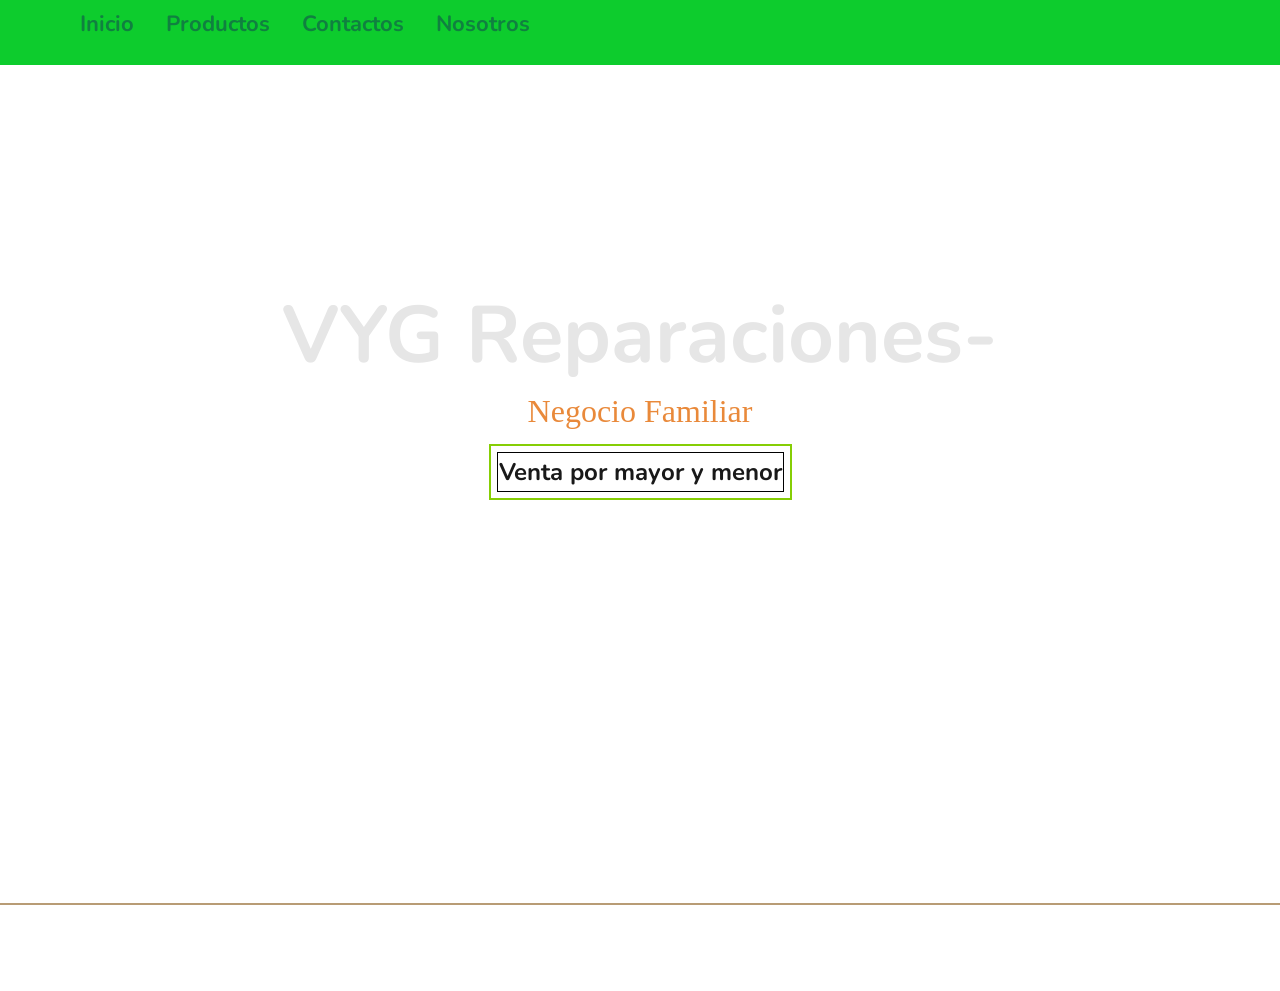
<file: index.html>
<!DOCTYPE html>
<html lang="es">

<head>
    <meta charset="UTF-8">
    <meta name="viewport" content="width=device-width, initial-scale=1.0">
    <title>VYG Reparaciones- Inicio</title>
    <!-- link iconos -->
    <link rel="stylesheet" href="https://use.fontawesome.com/releases/v5.15.4/css/all.css" integrity="sha384-DyZ88mC6Up2uqS4h/KRgHuoeGwBcD4Ng9SiP4dIRy0EXTlnuz47vAwmeGwVChigm" crossorigin="anonymous">
    <!-- link font family -->
    <link rel="preconnect" href="https://fonts.googleapis.com">
    <link rel="preconnect" href="https://fonts.gstatic.com" crossorigin>
    <link href="https://fonts.googleapis.com/css2?family=Nunito:ital,wght@0,200;0,400;1,300;1,400&display=swap" rel="stylesheet">
    <!-- link bootstrap -->
    <!-- CSS only -->
    <link href="https://cdn.jsdelivr.net/npm/bootstrap@5.1.3/dist/css/bootstrap.min.css" rel="stylesheet" integrity="sha384-1BmE4kWBq78iYhFldvKuhfTAU6auU8tT94WrHftjDbrCEXSU1oBoqyl2QvZ6jIW3" crossorigin="anonymous">
    <!-- AOS -->
    <link href="https://unpkg.com/aos@2.3.1/dist/aos.css" rel="stylesheet">
    <!--link para insertar hoja de estilo-->
    <link rel="stylesheet" type="text/css" href="css/style.css">
    <!-- logo en mi titulo -->
    <link rel="shortcut icon" href="assets/images/logotitulo.png">
    <meta name="description" content="Negocio familiar.">
    <meta name="keywords" content="venta por mayor y menor">
</head>
<body class="bodyinicio">
    <header class="header">
        <div class="header__container">
           
            </div>
            <!--menu hamburger-->
            <div>
                <nav class="navbar navbar-expand-lg navbar-light">
                    <div class="container-fluid">
                        <button class="navbar-toggler" type="button" data-bs-toggle="collapse" data-bs-target="#navbarNavAltMarkup" aria-controls="navbarNavAltMarkup" aria-expanded="false" aria-label="Toggle navigation">
                            <span class="navbar-toggler-icon"></span>
                        </button>
                        <div class="collapse navbar-collapse" id="navbarNavAltMarkup">
                            <div class="navbar-nav">
                                <a class="nav-link active" aria-current="page" href="#"><i class="fas fa-home"></i> Inicio</a>
                                <a class="nav-link" href="views/productos.html"><i class="fas fa-chair"></i> Productos</a>
                                <a class="nav-link" href="views/contactos.html"><i class="fas fa-envelope"></i> Contactos</a>
                                <a class="nav-link" href="views/nosotros.html"><i class="fas fa-user"></i> Nosotros</a>
                            </div>
                        </div>
                    </div>
                </nav>
            </div>
            <nav class="nav">
                <ul class="nav__lista">
                    <li class="nav__li"><a class="active" href="index.html">Inicio</a></li>
                    <li class="nav__li"><a href="views/productos.html">Productos</a></li>
                    <li class="nav__li"><a href="views/contactos.html">Contactos</a></li>
                    <li class="nav__li"><a href="views/nosotros.html">Nosotros</a></li>
                </ul>
            </nav>
        </div>
    </header>
    <main>
        <section class="main">
            <!-- texto principal -->
            <div class="main__container">
                <h1 class="main__h1"><b>VYG Reparaciones-</b></h1>
                <h2 class="main__h2">Negocio Familiar</h2>
                <p class="main__p">Venta por mayor y menor</p>
            </div>
        </section>
    </main>
    <!--.... los mas vendidos ...-->
    <div class="containervendidos">
        <a name="bestsellers" id="bestsellers" title="">
           
               
    </div>
    <!--......footer.............  -->
    <footer class="footer">
        <div class="footer__container">
        </div>
    </footer>
    <!-- bootstrap -->
    <!-- JavaScript Bundle with Popper -->
    <script src="https://cdn.jsdelivr.net/npm/bootstrap@5.1.3/dist/js/bootstrap.bundle.min.js" integrity="sha384-ka7Sk0Gln4gmtz2MlQnikT1wXgYsOg+OMhuP+IlRH9sENBO0LRn5q+8nbTov4+1p" crossorigin="anonymous"></script>
    <!-- aos -->
    <script src="https://unpkg.com/aos@2.3.1/dist/aos.js"></script>
    <script>
    AOS.init();
    </script>
</body>
</html>
</file>
<file: css/style.css>
/*codigo css*/
.m-0 {
  margin: 0; }

.m-1 {
  margin: 0.25rem; }

.m-2 {
  margin: 0.5rem; }

.m-3 {
  margin: 1rem; }

.m-4 {
  margin: 1.5rem; }

.m-5 {
  margin: 3rem; }

.mt-0 {
  margin-top: 0; }

.mt-1 {
  margin-top: 0.25rem; }

.mt-2 {
  margin-top: 0.5rem; }

.mt-3 {
  margin-top: 1rem; }

.mt-4 {
  margin-top: 1.5rem; }

.mt-5 {
  margin-top: 3rem; }

.mb-0 {
  margin-bottom: 0; }

.mb-1 {
  margin-bottom: 0.25rem; }

.mb-2 {
  margin-bottom: 0.5rem; }

.mb-3 {
  margin-bottom: 1rem; }

.mb-4 {
  margin-bottom: 1.5rem; }

.mb-5 {
  margin-bottom: 3rem; }

.ml-0 {
  margin-left: 0; }

.ml-1 {
  margin-left: 0.25rem; }

.ml-2 {
  margin-left: 0.5rem; }

.ml-3 {
  margin-left: 1rem; }

.ml-4 {
  margin-left: 1.5rem; }

.ml-5 {
  margin-left: 3rem; }

.mr-0 {
  margin-right: 0; }

.mr-1 {
  margin-right: 0.25rem; }

.mr-2 {
  margin-right: 0.5rem; }

.mr-3 {
  margin-right: 1rem; }

.mr-4 {
  margin-right: 1.5rem; }

.mr-5 {
  margin-right: 3rem; }

* {
  margin: 0;
  padding: 0;
  box-sizing: border-box; }

body {
  font-family: 'Nunito', sans-serif;
  height: 100vh; }

/*..... inicio.... */
.header {
  background-color: rgb(13, 204, 45);
  /*height: 80px;*/
  padding: 0.5rem 1rem;
  position: relative; }

.header__container {
  max-width: 100%;
  margin: 0 auto;
  height: 100%;
  flex-direction: row;
  display: flex;
  justify-content: space-between;
  align-items: center; }

/* logo */
.header__logo {
  width: 58px;
  height: 50px;
  border: 2px solid black;
  margin-left: 17px; }

.header__logo img {
  height: 100%; }

/*menu hamburger*/
.navbar {
  display: none;
  background-color: rgb(230, 230, 230); }

.navbar-brand img {
  border: 2px solid black; }

.nav-link {
  font-size: 17px;
  border-bottom: 1px solid black; }

.collapse i {
  color: black; }

.navbar-light .navbar-nav .nav-link.active, .navbar-light .navbar-nav .show > .nav-link {
  color: #108040; }

/* nav */
.nav__lista {
  display: flex;
  flex-direction: row;
  list-style: none;
  margin-right: 10px; }

.nav__li {
  margin-left: 2rem;
  font-size: 22px;
  font-weight: bold;
  cursor: pointer;
  position: relative; }
  .nav__li a {
    color: #108040;
    text-decoration: none; }
    .nav__li a:hover {
      color: black;
      background-color: #FFFFFF;
      border-radius: 0.4em; }

.nav__li a::after {
  content: "";
  position: absolute;
  top: 100%;
  left: 0%;
  width: 100%;
  height: 1.5px;
  background-color: #e9893a;
  transform: scalex(0);
  transform-origin: right;
  transition: transform 0.5s; }

.nav__li a:hover::after {
  transform: scalex(1);
  transform-origin: left; }

header div nav ul {
  margin-bottom: 0rem; }

/*.......... Contactos.......... */
/*header*/
.contactos-header {
  background-color: #E6E6E6;
  height: 80px;
  padding: 0.5rem 1rem;
  position: relative; }

.contactos-header__container {
  max-width: 100%;
  margin: 0 auto;
  height: 100%;
  flex-direction: row;
  display: flex;
  justify-content: space-between;
  align-items: center; }

/* logo */
.header-contactos__logo {
  width: 58px;
  height: 50px;
  border: 2px solid black;
  margin-left: 17px; }
  .header-contactos__logo img {
    height: 100%; }

/* nav */
.contactos-nav__lista {
  display: flex;
  flex-direction: row;
  list-style: none;
  margin-right: 10px; }

.contactos-header__li {
  margin-left: 2rem;
  font-size: 22px;
  font-weight: bold;
  cursor: pointer;
  position: relative; }
  .contactos-header__li a {
    color: #108040;
    text-decoration: none; }
    .contactos-header__li a:hover {
      color: black;
      background-color: #FFFFFF;
      border-radius: 0.4em; }

.contactos-header__li a::after {
  content: "";
  position: absolute;
  top: 100%;
  left: 0%;
  width: 100%;
  height: 1.5px;
  background-color: #e9893a;
  transform: scalex(0);
  transform-origin: right;
  transition: transform 0.5s; }

.contactos-header__li a:hover::after {
  transform: scalex(1);
  transform-origin: left; }

/* .............Nosotros......... */
/*header*/
.nosotros-header {
  background-color: #E6E6E6;
  height: 80px;
  padding: 0.5rem 1rem;
  position: relative; }

.nosotros-header__container {
  max-width: 100%;
  margin: 0 auto;
  height: 100%;
  flex-direction: row;
  display: flex;
  justify-content: space-between;
  align-items: center; }

/* logo */
.header-nosotros__logo {
  width: 58px;
  height: 50px;
  border: 2px solid black;
  margin-left: 17px; }
  .header-nosotros__logo img {
    height: 100%; }

/* nav */
.nosotros-nav__lista {
  display: flex;
  flex-direction: row;
  list-style: none;
  margin-right: 10px; }

.nosotros-header__li {
  margin-left: 2rem;
  font-size: 22px;
  font-weight: bold;
  cursor: pointer;
  position: relative; }
  .nosotros-header__li a {
    color: #108040;
    text-decoration: none; }
    .nosotros-header__li a:hover {
      color: black;
      background-color: #FFFFFF;
      border-radius: 0.4em; }

.nosotros-header__li a::after {
  content: "";
  position: absolute;
  top: 100%;
  left: 0%;
  width: 100%;
  height: 1.5px;
  background-color: #e9893a;
  transform: scalex(0);
  transform-origin: right;
  transition: transform 0.5s; }

.nosotros-header__li a:hover::after {
  transform: scalex(1);
  transform-origin: left; }

/*........... Productos....... */
.productos-header {
  background-color: #E6E6E6;
  height: px;
  padding: 0.5rem 1rem;
  position: relative; }

.productos-header__container {
  max-width: 100%;
  margin: 0 auto;
  height: 100%;
  flex-direction: row;
  display: flex;
  justify-content: space-between;
  align-items: center; }

/* logo */
.header-productos__logo {
  width: 58px;
  height: 50px;
  border: 2px solid black;
  margin-left: 17px; }
  .header-productos__logo img {
    height: 100%; }

/* nav */
.productos-nav__lista {
  display: flex;
  flex-direction: row;
  list-style: none;
  margin-right: 10px; }

.productos-header__li {
  margin-left: 2rem;
  font-size: 22px;
  font-weight: bold;
  cursor: pointer;
  position: relative; }
  .productos-header__li a {
    color: #108040;
    text-decoration: none; }
    .productos-header__li a:hover {
      color: black;
      background-color: #FFFFFF;
      border-radius: 0.4em; }

.productos-header__li a::after {
  content: "";
  position: absolute;
  top: 100%;
  left: 0%;
  width: 100%;
  height: 1.5px;
  background-color: #e9893a;
  transform: scalex(0);
  transform-origin: right;
  transition: transform 0.5s; }

.productos-header__li a:hover::after {
  transform: scalex(1);
  transform-origin: left; }

/* ...........Servicios....... */
/*header*/
.servicios-header {
  background-color: #E6E6E6;
  height: 80px;
  padding: 0.5rem 1rem;
  position: relative; }

.servicios-header__container {
  max-width: 100%;
  margin: 0 auto;
  height: 100%;
  flex-direction: row;
  display: flex;
  justify-content: space-between;
  align-items: center; }

/* logo */
.header-servicios__logo {
  width: 58px;
  height: 50px;
  border: 2px solid black;
  margin-left: 17px; }
  .header-servicios__logo img {
    height: 100%; }

/* nav */
.servicios-nav__lista {
  display: flex;
  flex-direction: row;
  list-style: none;
  margin-right: 10px; }

.servicios-header__li {
  margin-left: 2rem;
  font-size: 22px;
  font-weight: bold;
  cursor: pointer;
  position: relative; }
  .servicios-header__li a {
    color: #108040;
    text-decoration: none; }
    .servicios-header__li a:hover {
      color: black;
      background-color: #FFFFFF;
      border-radius: 0.4em; }

.servicios-header__li a::after {
  content: "";
  position: absolute;
  top: 100%;
  left: 0%;
  width: 100%;
  height: 1.5px;
  background-color: #e9893a;
  transform: scalex(0);
  transform-origin: right;
  transition: transform 0.5s; }

.servicios-header__li a:hover::after {
  transform: scalex(1);
  transform-origin: left; }

/*.....inicio......*/
/*footer*/
.footer {
  /*background-color: $secondary-color;*/
  height: 86px;
  padding: 0.5rem;
  position: relative;
  box-sizing: border-box;
  bottom: 0;
  width: 100vw; }

.footer__container, .contactos-footer__container, .nosotros-footer__container {
  max-width: 1200px;
  margin: 0 auto;
  height: 100%;
  flex-direction: column;
  display: flex;
  justify-content: center;
  align-items: center; }

.footer__texto {
  color: black;
  margin-top: 15px;
  margin-bottom: 0rem; }

.footer__redes {
  text-align: center;
  font-weight: 700;
  font-size: 40px; }

.footer__redes a {
  color: #e9893a; }

.footer__sombra:hover {
  color: black; }

/* .....contactos....... */
/*footer*/
.contactos-footer {
  background-color: #E6E6E6;
  height: 86px;
  padding: 0.8rem;
  position: relative; }

.contactos-footer__texto {
  color: black;
  margin-top: 11px;
  margin-bottom: 0rem; }

.contactos-footer__targetas {
  text-align: center;
  font-weight: 700;
  font-size: 46px; }

.contactos-footer__targetas a {
  color: #e9893a; }

.footer__sombra:hover {
  color: black; }

/*.......nosotros.........*/
/*footer*/
.nosotros-footer {
  background-color: #E6E6E6;
  height: 86px;
  padding: 0.8rem;
  position: relative; }

.nosotros-footer__texto {
  color: black;
  margin-top: 10px;
  margin-bottom: 0rem; }

.nosotros-footer__targetas {
  text-align: center;
  font-weight: 700;
  font-size: 46px; }

.nosotros-footer__targetas a {
  color: #e9893a; }

.footer__sombra:hover {
  color: black; }

/*........producto......*/
/*footer*/
.producto-footer {
  background-color: #E6E6E6;
  height: 86px;
  padding: 0.8rem;
  position: relative; }

.producto-footer__container {
  max-width: 1200px;
  margin: 0 auto;
  height: 100%;
  flex-direction: column;
  display: flex;
  justify-content: center;
  align-items: center; }

.producto-footer__texto {
  color: black;
  margin-top: 10px;
  margin-bottom: 0rem; }

.producto-footer__targetas {
  text-align: center;
  font-weight: 700;
  font-size: 45px; }

.producto-footer__targetas a {
  color: #e9893a; }

.footer__sombra:hover {
  color: black; }

/*..........servicios......*/
/*footer*/
.servicio-footer {
  background-color: #E6E6E6;
  height: 86px;
  padding: 0.8rem;
  position: relative;
  border-top: 2px solid #e9893a; }

.servicio-footer__container {
  max-width: 1200px;
  margin: 0 auto;
  height: 100%;
  flex-direction: column;
  display: flex;
  justify-content: center;
  align-items: center; }

.servicio-footer__texto {
  color: black;
  margin-top: 11px;
  margin-bottom: 0rem; }

.servicio-footer__targetas {
  text-align: center;
  font-weight: 700;
  font-size: 46px; }

.servicio-footer__targetas a {
  color: #e9893a; }

.footer__sombra:hover {
  color: black; }

/*..............Inicio................*/
/* main */
.main {
  display: flex;
  padding: 0.5rem;
  position: relative;
  background-image: url(https://wallpaperaccess.com/full/2076086.jpg);
  background-repeat: no-repeat;
  background-position: right;
  background-size: cover;
  background-attachment: scroll; }

.main__container {
  max-width: 1200px;
  margin: 0 auto;
  height: 91.3vh;
  flex-direction: column;
  padding-bottom: 175px;
  display: flex;
  justify-content: center;
  align-items: center; }

.main__h1 {
  font-size: 5em;
  font-weight: normal;
  color: #E6E6E6; }

.main__h2 {
  font-size: 2em;
  color: #e9893a;
  font-family: raleway; }

.main__p {
  font-size: 1.5em;
  font-weight: bold;
  color: #191919;
  border: 2px double #86CE05;
  outline: 1.5px solid black;
  outline-offset: -9px;
  padding: 8px 8px;
  margin: 5px;
  box-sizing: content-box; }

.main__p {
  animation-duration: 3.5s;
  animation-name: p;
  animation-iteration-count: infinite; }

@keyframes p {
  0% {
    opacity: 0.9;
    color: black; }
  100% {
    opacity: 1;
    color: white; } }

.containervendidos {
  position: relative;
  border-bottom: 2px solid #b89c75;
  background-image: linear-gradient(to top, #f9f8f7, #f5eee8, #f1e5da, #eddbcc, #e9d1be); }

.bestsellers {
  display: flex;
  flex-direction: row;
  justify-content: space-evenly;
  padding: 7px; }

.textosellers {
  font-size: 26px;
  text-align: center;
  font-family: raleway;
  padding: 8px 8px 0px;
  text-decoration: underline #b89c75; }

.vendidos {
  padding: 10px;
  height: 100%;
  border: 1px solid black; }

.bestsellers-imagen {
  width: 250px;
  height: 250px; }

.card-body {
  line-height: 8px;
  text-decoration: none;
  padding: 3px; }

.boton {
  background-color: #351d15;
  border: 1px solid black;
  text-decoration: none;
  border-radius: 6px; }

/*.....ofertas.......*/
.inicio-grid {
  display: grid;
  grid-template-columns: repeat(3, 1fr);
  grid-template-rows: repeat(1, 317.9px);
  row-gap: 4rem;
  column-gap: 4rem;
  width: 100%;
  margin: 0rem auto;
  border-bottom: 3px solid #e9893a;
  padding: 50px;
  justify-content: center;
  align-content: center;
  cursor: pointer; }

.inicio-grid__container img {
  width: 75%;
  height: 100%; }

/* animacion */
/*.....imagen... 1 */
.overlay-inicio1 {
  background-image: url("../assets/images/ofertas2-2.png");
  background-position: center;
  background-size: cover;
  height: 101%;
  opacity: 0;
  z-index: 1;
  overflow: hidden;
  transform: translate(0%, -100%);
  transition: 0.5s ease;
  position: relative; }

.overlay-inicio1 a {
  text-decoration: none; }

.inicio-grid__container:hover .overlay-inicio1 {
  opacity: 1; }

.inicio-overlay__title1 {
  font-size: 25px;
  text-align: center;
  margin-top: 160px;
  color: white; }

/*.....imagen... 2 */
.overlay-inicio2 {
  background-image: url("https://wallpaperaccess.com/full/2076086.jpg");
  background-position: center;
  background-size: cover;
  height: 101%;
  opacity: 0;
  z-index: 1;
  overflow: hidden;
  transform: translate(0%, -100%);
  transition: 0.5s ease;
  position: relative; }

.inicio-grid__container:hover .overlay-inicio2 {
  opacity: 1; }

.inicio-overlay__title2 {
  font-size: 29px;
  text-align: center;
  margin-top: 94px;
  color: #f9f8f7; }

/*.....imagen... 3*/
.overlay-inicio3 {
  background-image: url("../assets/images/ofertas4.png");
  background-position: center;
  background-size: cover;
  height: 101%;
  opacity: 0;
  z-index: 1;
  overflow: hidden;
  transform: translate(0%, -100%);
  transition: 0.5s ease;
  position: relative; }

.overlay-inicio3 a {
  text-decoration: none; }

.inicio-grid__container:hover .overlay-inicio3 {
  opacity: 1; }

.inicio-overlay__title3 {
  font-size: 25px;
  text-align: center;
  margin-top: 160px;
  color: white; }

/*............... Contactos........... */
/* main*/
.contactos-grid {
  display: grid;
  grid-template-columns: repeat(2, 1fr);
  grid-template-rows: repeat(1, 633.9px);
  row-gap: 0.3rem;
  column-gap: 0.3rem;
  width: 100%;
  margin: 0rem auto;
  border: 2.5px solid  white;
  cursor: pointer;
  background-position: center;
  background-size: cover; }

.contactos-grid__container img {
  width: 100%;
  height: 633.9px;
  border: 1.5px solid black; }

#carouselExampleControls {
  height: 100%; }

.carousel-inner {
  height: 100%; }

/*formulario*/
.contacto-main {
  line-height: 25px;
  font-size: 25px;
  font-weight: normal;
  padding: 15.5px;
  text-align: center;
  border: 1.5px solid black;
  margin: auto;
  color: #0b0b0c;
  background-image: linear-gradient(to top, #f9f8f7, #f5eee8, #f1e5da, #eddbcc, #e9d1be);
  background-position: center;
  background-size: cover; }

.white:hover {
  color: black;
  background-color: #FFFFFF;
  border-radius: 0.4em;
  width: 640px; }

.colorverde {
  color: #e9893a;
  font-family: raleway;
  font-size: 38px;
  text-decoration: underline 1.4px #e9893a; }

.contacto__texto a {
  color: black; }

.contacto__li:hover i {
  color: #108040; }

.contacto__li {
  list-style: none; }

.contacto__formulario {
  box-sizing: border-box; }

form label {
  display: inline-block;
  width: 100px; }

.contacto__input {
  display: inline-block;
  width: 200px;
  height: 30px;
  margin-top: 10px; }

.contacto__textarea {
  display: inline-block;
  width: 300px;
  height: 50px;
  margin-left: 50px;
  margin-top: 10px; }

.contacto__bottom {
  margin-left: 50px; }

.contacto__submit {
  border-color: #108040;
  border: 2px solid #108040;
  border-radius: 6px;
  line-height: 20px;
  font-size: 17px; }

.contacto__restablecer {
  border-color: #108040;
  border: 2px solid #108040;
  border-radius: 6px;
  line-height: 20px;
  font-size: 17px; }

.mapa {
  text-align: center;
  padding-bottom: 70px;
  padding-top: 70px;
  border-bottom: 2px solid #e9893a; }

.mapa2 {
  height: 400px;
  background-size: cover;
  border-radius: 38px;
  border: 1px solid #e9893a; }

/* ................Nosotros............ */
/* main*/
.nosotros-main__container {
  border: 4px solid white; }

.nosotros-grid__items {
  flex-direction: column;
  padding: 5px;
  display: flex;
  justify-content: center;
  align-items: center; }

.col-12fondo {
  background-image: linear-gradient(to top, #f9f8f7, #f5eee8, #f1e5da, #eddbcc, #e9d1be);
  background-position: center;
  background-size: cover;
  border: 1px solid black; }

.row {
  --bs-gutter-x: 0rem; }

.empleado {
  padding: 10px;
  margin-top: 10px;
  height: 100%; }

.empleado-imagen {
  width: 100px;
  height: 100px; }

.btn {
  background-color: #e9893a; }

.btn-secondary:hover {
  background-color: #198754; }

.nombre {
  font-family: raleway; }

.nosotros__h2 {
  font-size: 45px;
  margin-left: 10px;
  padding-top: 15px;
  text-decoration: underline 1.4px #e9893a;
  font-family: raleway; }

.nosotros__parrafo {
  text-align: center;
  margin-left: 5px;
  font-size: 25px;
  padding: 10px 27px 0px; }

.nosotros-grid__items1 {
  flex-direction: column;
  padding: 2px;
  border: 1px solid black;
  display: flex;
  justify-content: center;
  align-items: center; }

.nosotros-grid__items1 video {
  width: 100%;
  height: 100%; }

.nosotrosfinal {
  display: flex;
  flex-direction: row;
  justify-content: center;
  padding: 30px;
  border-bottom: 2px solid #e9893a; }

.card-info {
  display: flex;
  flex-direction: column;
  background-color: #E6E6E6;
  width: 25%; }

.card__title {
  text-align: center;
  padding-top: 2.5rem; }

.card__body1 {
  width: 100%;
  font-size: 19px;
  padding: 10px 10px 0px;
  padding-left: 15px;
  text-align: center;
  line-height: 2rem;
  margin-bottom: 0px; }

/*............... Productos.......... */
/* main*/
.containerproductos {
  border-bottom: 3px solid #e9893a;
  background-image: linear-gradient(to bottom, #f9f8f7, #f5eee8, #f1e5da, #eddbcc, #e9d1be); }

.containerproductos a {
  text-decoration: none;
  position: relative; }

.containerproductos2 {
  border-bottom: 3px solid #e9893a;
  background-image: linear-gradient(to top, #f9f8f7, #f5eee8, #f1e5da, #eddbcc, #e9d1be); }

.productos2 {
  display: flex;
  flex-direction: row;
  justify-content: space-evenly;
  padding: 7px; }

.textoproductos {
  font-size: 25px;
  text-align: center;
  padding: 2px;
  text-decoration: underline;
  color: black;
  padding-top: 15px;
  font-family: raleway; }

.productostargetas {
  padding: 10px;
  height: 100%;
  border: 1px solid black; }

.producto-imagen {
  width: 250px;
  height: 250px; }

.card-productos {
  line-height: 8px;
  text-decoration: none;
  padding: 3px; }

.boton-comprar {
  background-color: #351d15;
  border: 1px solid black;
  text-decoration: none;
  border-radius: 6px; }

.btn-primary:hover {
  background-color: #198754; }

/* ..............Servicios............ */
/*.....main.....*/
.fondo {
  background-color: white;
  background-image: none; }

.servicios-grid {
  display: grid;
  grid-template-columns: repeat(3, 1fr);
  grid-template-rows: repeat(2, 1fr);
  grid-gap: 1.5rem;
  width: auto;
  margin: 2rem;
  cursor: pointer; }

.servicios-grid__container img {
  width: 100%;
  height: 100%; }

.servicios-grid__container1 {
  background-image: linear-gradient(to bottom, #f9f8f7, #f5eee8, #f1e5da, #eddbcc, #e9d1be);
  text-align: center;
  height: auto;
  font-size: 29px;
  padding: 50px;
  line-height: 2rem;
  border: 0.2px solid black; }

.botton {
  margin-bottom: 0rem; }

.servicios-grid__container2 {
  position: relative;
  background-image: url("https://wallpaperaccess.com/full/2076086.jpg");
  background-repeat: no-repeat;
  background-position: center;
  background-size: cover;
  background-attachment: scroll; }

.servicios-grid__container2 a {
  position: absolute;
  top: 145px;
  right: 29%;
  color: white;
  font-size: 49px; }

.servicios-grid__container2 img {
  width: 100%;
  height: 100%; }

#textoservicios {
  font-size: 4rem;
  font-family: raleway;
  position: absolute;
  top: 120px;
  right: 29%;
  color: white;
  text-decoration: underline white; }

body[data-aos-duration="400"] [data-aos] {
  transition-duration: .9s; }

.servicios-grid__container6 {
  text-align: center;
  padding: 39px 30px 0px;
  color: black;
  font-size: 23px;
  line-height: 2rem;
  border: 0.2px solid black;
  background-image: linear-gradient(to top, #f9f8f7, #f5eee8, #f1e5da, #eddbcc, #e9d1be); }

.servicios-grid__container6 a {
  color: #ef705c; }

.servicios-grid__container video {
  width: 100%;
  height: 100%;
  object-fit: fill;
  border: 0.2px solid black; }

.servicios-grid__container8 {
  text-align: center;
  color: black;
  position: relative;
  border: 0.2px solid black; }

.titulo8 {
  position: absolute;
  border: 2px solid black;
  top: 55px;
  right: 20%;
  padding: 5px;
  font-family: raleway; }

.titulo8 i {
  color: #ef705c; }

.titulo82 {
  position: absolute;
  top: 340px;
  padding: 10px;
  text-align: center;
  font-size: 18px; }

.servicios-grid__container9 {
  position: relative;
  text-align: center;
  padding: 5px;
  border: 0.2px solid black;
  background-image: linear-gradient(to top, #f9f8f7, #f5eee8, #f1e5da, #eddbcc, #e9d1be); }

.titulo9 {
  position: absolute;
  border: 2px solid black;
  top: 35px;
  right: 12%;
  padding: 5px;
  font-family: raleway; }

.titulo9 i {
  color: #ef705c; }

.titulo91 {
  text-align: center;
  padding: 30px;
  padding-top: 95px;
  margin-bottom: 0rem;
  font-size: 20px; }

.foto {
  width: 60%;
  height: 40%; }

/*...... media querys...... */
/* tablet */
@media screen and (max-width: 1024px) {
  /*inicio*/
  .header__container {
    flex-direction: row; }
  .navbar {
    display: none; }
  .main {
    padding: 2.3rem; }
  .main__h1 {
    font-size: 5em; }
  .main__h2 {
    font-size: 40px;
    color: #e9893a; }
  .main__p {
    font-size: 2em; }
  .main__container {
    padding-bottom: 300px; }
  .footer__texto {
    font-size: 15px; }
  .inicio-grid {
    column-gap: 0.1rem;
    padding: 10px;
    padding-left: 30px; }
  .inicio-grid__container img {
    width: 100%;
    height: 100%; }
  /*nosotros*/
  .nosotros-header {
    height: 90px; }
  .row {
    margin-right: 0px;
    margin-left: 0px; }
  .nosotros-grid__items {
    padding: 27px; }
  .nosotros-grid__items video {
    width: 396px;
    height: 619px; }
  .nosotros-main__grid {
    display: flex; }
  .nosotros--texto {
    font-size: 18px; }
  .nosotros__h2 {
    margin-left: 0px; }
  .nosotros__parrafo {
    margin-left: 0px;
    font-size: 23px; }
  .col-md-6 {
    min-width: 100%; }
  .col-12 {
    width: 100%;
    height: 100%; }
  .nosotros-main__container {
    height: 100%; }
  .nosotros-footer__texto {
    font-size: 15px; }
  .card__title {
    text-align: center;
    padding: 10px 10px 0px;
    padding-top: 30px;
    font-size: 22px;
    margin-bottom: 0px; }
  .card__body1 {
    font-size: 19.5px;
    line-height: 1.5rem; }
  /* productos */
  .productos-header__container {
    flex-direction: row; }
  .productos-grid {
    grid-template-columns: repeat(3, 1fr);
    grid-template-rows: repeat(2, 309.9px); }
  .producto-footer__texto {
    font-size: 15px; }
  .card-productos {
    line-height: 15px;
    font-size: 18px; }
  /* servicios*/
  .servicios-grid {
    grid-template-columns: repeat(2, 1fr);
    grid-template-rows: repeat(2, 1fr); }
  .servicio-footer__texto {
    font-size: 15px; }
  #textoservicios {
    top: 130px;
    right: 24%;
    font-size: 5rem; }
  .servicios-grid__container2 a {
    top: 155px; }
  .servicios-grid__container1 {
    font-size: 32px;
    padding: 50px; }
  .servicios-grid__container6 {
    font-size: 28px; }
  .titulo82 {
    top: 350px;
    font-size: 19px; }
  /* contactos*/
  .contactos-grid__container img {
    height: 750px; }
  .contactos-grid {
    grid-template-columns: 1fr;
    grid-template-rows: repeat(1, 639.9px); }
  .colorverde {
    font-size: 45px; }
  .contactos-footer__texto {
    font-size: 15px; } }

/* tablet */
@media screen and (max-width: 768px) {
  #textoservicios {
    top: 100px;
    right: 23%;
    font-size: 4rem; }
  .servicios-grid__container2 a {
    top: 100px;
    font-size: 43px; }
  .servicios-grid__container1 {
    font-size: 22px;
    padding: 33px; }
  .servicios-grid__container9 {
    padding: 5px; }
  .titulo9 {
    top: 46px;
    right: 7%;
    padding: 5px; }
  .titulo91 {
    padding: 5px;
    padding-top: 89px;
    font-size: 15px; }
  .servicios-grid__container6 {
    padding: 35px 20px 0px;
    font-size: 19px;
    line-height: 1.5rem; }
  .titulo8 {
    top: 40px;
    right: 13%; }
  .titulo82 {
    top: 250px;
    font-size: 16px; }
  /*nosotros*/
  .nosotrosfinal {
    flex-direction: column; }
  .card-info {
    width: 100%; }
  .aspect-ratio-image__image {
    padding-left: 50px; }
  .card__body1 {
    font-size: 12.5px;
    line-height: 1.1rem; }
  /*contactos*/
  .main__container {
    padding-bottom: 285px; }
  .main__h1 {
    font-size: 4em; }
  .main__h2 {
    font-size: 33px;
    color: #e9893a; }
  .main__p {
    font-size: 2em; } }

/* movil */
@media screen and (max-width: 600px) {
  /*inicio*/
  .navbar {
    display: flex; }
  .header__container {
    flex-direction: column; }
  .navbar-brand {
    margin-right: 5em; }
  .header__logo {
    display: none; }
  .nav__lista {
    display: none; }
  .main {
    padding: 1.6rem 1.6rem 0.5rem; }
  .main__titulo {
    top: 55%;
    left: 50%; }
  .main__h1 {
    font-size: 3em; }
  .main__h2 {
    font-size: 1.5em;
    color: #e9893a; }
  .main__p {
    font-size: 1.4em; }
  .main__container {
    text-align: center; }
  .containervendidos {
    text-align: center; }
  .bestsellers {
    display: inline-block; }
  .vendidos {
    margin: 10px; }
  .card-body {
    padding: 3px;
    line-height: 13px; }
  .inicio-grid {
    grid-template-columns: 1fr;
    grid-template-rows: repeat(1, 317.9px);
    column-gap: 0.1rem;
    row-gap: 0.1rem;
    padding-right: 40px;
    padding: 50px; }
  .inicio-grid__container img {
    width: auto;
    height: auto; }
  .inicio-grid__container {
    height: 320px; }
  .overlay-inicio1 {
    height: 95%; }
  .overlay-inicio2 {
    height: 80%; }
  .overlay-inicio3 {
    height: 100%; }
  .bodyinicio {
    background-position: right; }
  .inicio-overlay__title2 {
    font-size: 27px;
    margin-top: 80px;
    color: #0b8a0b; }
  .textosellers {
    font-size: 22px; }
  /* productos */
  .navbar {
    display: flex; }
  .productos-header__container {
    flex-direction: column; }
  .navbar-brand {
    margin-right: 5em; }
  .header-productos__logo {
    display: none; }
  .productos-nav__lista {
    display: none; }
  .containerproductos {
    text-align: center; }
  .containerproductos2 {
    text-align: center; }
  .productos2 {
    display: inline-block; }
  .productostargetas {
    margin: 10px; }
  .card-productos {
    padding: 3px;
    line-height: 13px; }
  .card-text {
    margin-left: 0px;
    margin-bottom: 14px;
    font-size: 16px; }
  /*nosotros*/
  .nosotros-nav__lista {
    display: none; }
  .header-nosotros__logo {
    display: none; }
  .nosotros-header__container {
    flex-direction: column; }
  .empleado {
    margin-top: 20px;
    padding: 5px;
    font-size: 9px; }
  .col-6 {
    padding: 2px; }
  .row {
    margin-right: 0px;
    margin-left: 0px; }
  .nosotros-grid__items video {
    width: 380px; }
  .nosotros--texto {
    font-size: 15px; }
  .nosotros__parrafo {
    font-size: 20px; }
  .nosotrosfinal {
    flex-direction: column; }
  .card-info {
    width: 100%; }
  .aspect-ratio-image__image {
    padding-left: 0px; }
  /* servicios*/
  /* header*/
  .servicios-header {
    height: 83.7px; }
  .navbar {
    display: flex; }
  .servicios-header__container {
    flex-direction: column; }
  .navbar-brand {
    margin-right: 5em; }
  .header-servicios__logo {
    display: none; }
  .servicios-nav__lista {
    display: none; }
  /*main*/
  .servicios__texto {
    margin-top: 10px;
    padding: 18px; }
  .servicios__h2 {
    font-size: 40px;
    margin-bottom: 0px; }
  .servicios__p {
    font-size: 20px; }
  .subtitulo {
    font-size: 23px; }
  .subtitulo2 {
    font-size: 23px; }
  div div p {
    margin-left: 0px;
    margin-bottom: 10px;
    font-size: 18px; }
  .servicios-grid {
    grid-template-columns: 1fr;
    grid-template-rows: 1fr; }
  .servicios-grid {
    grid-gap: 0.5rem;
    width: auto;
    margin: 0.3rem; }
  .servicios-grid__container1 {
    font-size: 24px;
    padding: 35.9px; }
  .servicios-grid__container9 {
    padding: 10px 10px 0px; }
  .titulo9 {
    right: 15%;
    top: 45px; }
  .titulo91 {
    padding: 5px 5px 0px;
    padding-top: 80px; }
  .servicios-grid__container6 {
    padding: 21px 15px 0px;
    font-size: 20px;
    line-height: 1.8rem; }
  #textoservicios {
    top: 90px;
    font-size: 4rem;
    right: 25%; }
  .titulo8 {
    top: 50px;
    right: 18%; }
  .titulo82 {
    top: 305px;
    padding: 0px; }
  .servicios-grid__container2 a {
    top: 135px;
    right: 29%;
    font-size: 30px; }
  .servicios-grid__container2 {
    height: 361px; }
  /* contactos*/
  .contactos-nav__lista {
    display: none; }
  .contactos-header {
    height: 84px; }
  .contactos-header__container {
    flex-direction: column; }
  .navbar {
    display: flex; }
  .navbar-brand {
    margin-right: 5em; }
  .header-contactos__logo {
    display: none; }
  #carouselExampleControls {
    height: auto; }
  .contacto-main {
    font-size: 18px;
    padding: 9px;
    line-height: 30px; }
  .white:hover {
    width: 260px; }
  .contactos-grid__container img {
    height: auto; }
  .contactos-grid__container img {
    height: 433.9px; }
  .contactos-grid {
    grid-template-rows: repeat(1, 624.9px); }
  .main__container {
    padding-bottom: 110px; }
  .contacto__textarea {
    margin-left: 10px; } }

@media screen and (max-width: 371px) {
  .servicios-grid__container1 {
    font-size: 24px;
    padding: 21.9px; }
  .servicios-grid__container9 {
    padding: 10px 10px 0px; }
  .titulo9 {
    right: 12%;
    top: 40px; }
  .titulo91 {
    padding: 5px 5px 0px;
    padding-top: 80px; }
  .servicios-grid__container6 {
    padding: 16px 15px 0px;
    font-size: 18px;
    line-height: 1.8rem; }
  #textoservicios {
    top: 79px;
    font-size: 4rem;
    right: 25%; }
  .titulo8 {
    top: 25px;
    right: 14%; }
  .titulo82 {
    top: 265px;
    padding: 0px; }
  .titulo82 {
    font-size: 15.5px; }
  .servicios-grid__container2 a {
    top: 135px;
    right: 29%;
    font-size: 30px; }
  .servicios-grid__container2 {
    height: 335px; } }

@media screen and (max-width: 320px) {
  /*  inicio */
  .overlay-inicio1 {
    height: 75%; }
  .main__container {
    padding-bottom: 140px; }
  .main__p {
    font-size: 1em; }
  /* contactos*/
  .contacto-main {
    font-size: 18px;
    padding: 2px;
    padding-top: 30px; }
  ol, ul {
    padding-left: 0rem; }
  .contacto__textarea {
    width: 237px; }
  .contacto__input {
    display: inline-block;
    width: 170px;
    height: 29px;
    margin-top: 10px; }
  form label {
    width: 80px; }
  .contacto__textarea {
    margin-left: 28px; }
  .contactos-grid {
    grid-template-rows: repeat(1, 637.9px); }
  .inicio-overlay__title1 {
    margin-top: 120px; }
  .textosellers {
    font-size: 23px; }
  /*nosotros*/
  .nosotros-grid__items video {
    width: 320px; }
  .nosotros--texto {
    font-size: 13px; }
  /*servicios*/
  .servicios__texto {
    margin-top: 0px;
    padding: 3px; }
  .servicios__h2 {
    font-size: 30px; }
  .servicios__p {
    font-size: 19px; }
  div div p {
    margin-left: 0px;
    margin-bottom: 10px;
    font-size: 17px; }
  .servicios-grid__container1 {
    padding: 19.3px;
    font-size: 21px; }
  .servicios-grid__container2 a {
    font-size: 22px;
    top: 138px;
    right: 29%; }
  #textoservicios {
    top: 60px;
    right: 20%; }
  .servicios-grid__container2 {
    height: 309px; }
  .titulo9 {
    right: 9%;
    top: 30px; }
  .titulo91 {
    padding: 5px;
    padding-top: 80px;
    font-size: 17px; }
  .titulo8 {
    top: 23px;
    right: 12%; }
  .titulo82 {
    top: 220px;
    padding: 10px; }
  .servicios-grid__container9 {
    padding: 0px; }
  .servicios-grid__container6 {
    padding: 15px 15px 0px;
    padding-top: 25px;
    font-size: 18px;
    line-height: 1.3rem; }
  .servicios-grid__container {
    height: 280px; }
  .foto {
    width: 60%;
    height: 33%; }
  /*productos*/
  .card-text {
    margin-left: 0px;
    margin-bottom: 14px;
    font-size: 16px; } }
</file>
